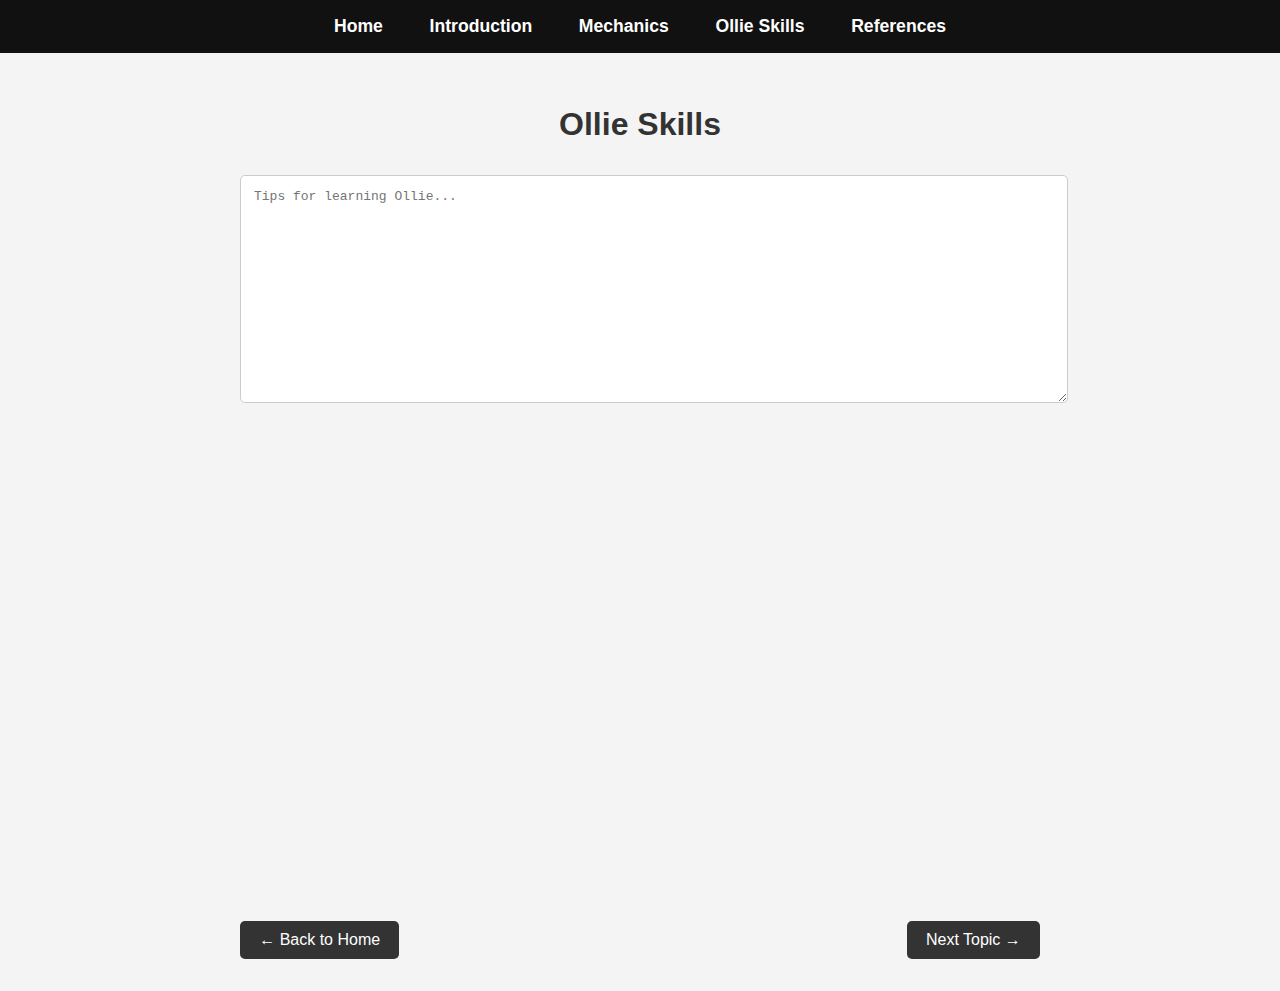
<file: ollie-site-functional/ollie-site/skills.html>
<!DOCTYPE html>
<html lang="en">
<head>
  <meta charset="UTF-8" />
  <title>Ollie Skills</title>
  <link rel="stylesheet" href="css/style.css" />
</head>
<body>
  
<header>
  <nav>
    <a href="index.html">Home</a>
    <a href="introduction.html">Introduction</a>
    <a href="mechanics.html">Mechanics</a>
    <a href="skills.html">Ollie Skills</a>
    <a href="references.html">References</a>
  </nav>
</header>

  <main>
    <h1>Ollie Skills</h1>
    
<textarea placeholder='Tips for learning Ollie...'></textarea>
<div class="video-container">
  <iframe src="https://www.youtube.com/embed/dVRY6jXoPGE" frameborder="0" allowfullscreen></iframe>
</div>

    <div class="nav-controls"><a href="index.html" class="nav-btn">← Back to Home</a> <a href="references.html" class="nav-btn">Next Topic →</a></div>
  </main>
  
<script>
  // 菜单导航跳转功能（通过 window.location.href）
  document.addEventListener("DOMContentLoaded", function () {
    document.querySelectorAll("nav a").forEach((link) => {
      link.addEventListener("click", function (e) {
        e.preventDefault();
        window.location.href = this.getAttribute("href");
      });
    });
  });
</script>

</body>
</html>
</file>
<file: ollie-site-functional/ollie-site/css/style.css>
body {
  font-family: 'Segoe UI', sans-serif;
  margin: 0;
  padding: 0;
  background: #f4f4f4;
  color: #222;
}

header {
  background: #111;
  padding: 1em 0;
  text-align: center;
}

nav a {
  color: #fff;
  margin: 0 1.2em;
  text-decoration: none;
  font-weight: bold;
  font-size: 1.1em;
}

nav a:hover {
  text-decoration: underline;
}

main {
  padding: 2em;
  max-width: 800px;
  margin: auto;
}

textarea {
  width: 100%;
  height: 200px;
  padding: 1em;
  font-size: 1em;
  border: 1px solid #ccc;
  border-radius: 5px;
  resize: vertical;
}

h1 {
  text-align: center;
  color: #333;
  margin-bottom: 1em;
}

.video-container {
  position: relative;
  padding-bottom: 56.25%;
  height: 0;
  margin-top: 2em;
}

.video-container iframe {
  position: absolute;
  width: 100%;
  height: 100%;
}

.nav-controls {
  margin-top: 2em;
  display: flex;
  justify-content: space-between;
}
.nav-btn {
  background: #333;
  color: #fff;
  padding: 0.6em 1.2em;
  border-radius: 5px;
  text-decoration: none;
}
.nav-btn:hover {
  background: #555;
}
</file>
